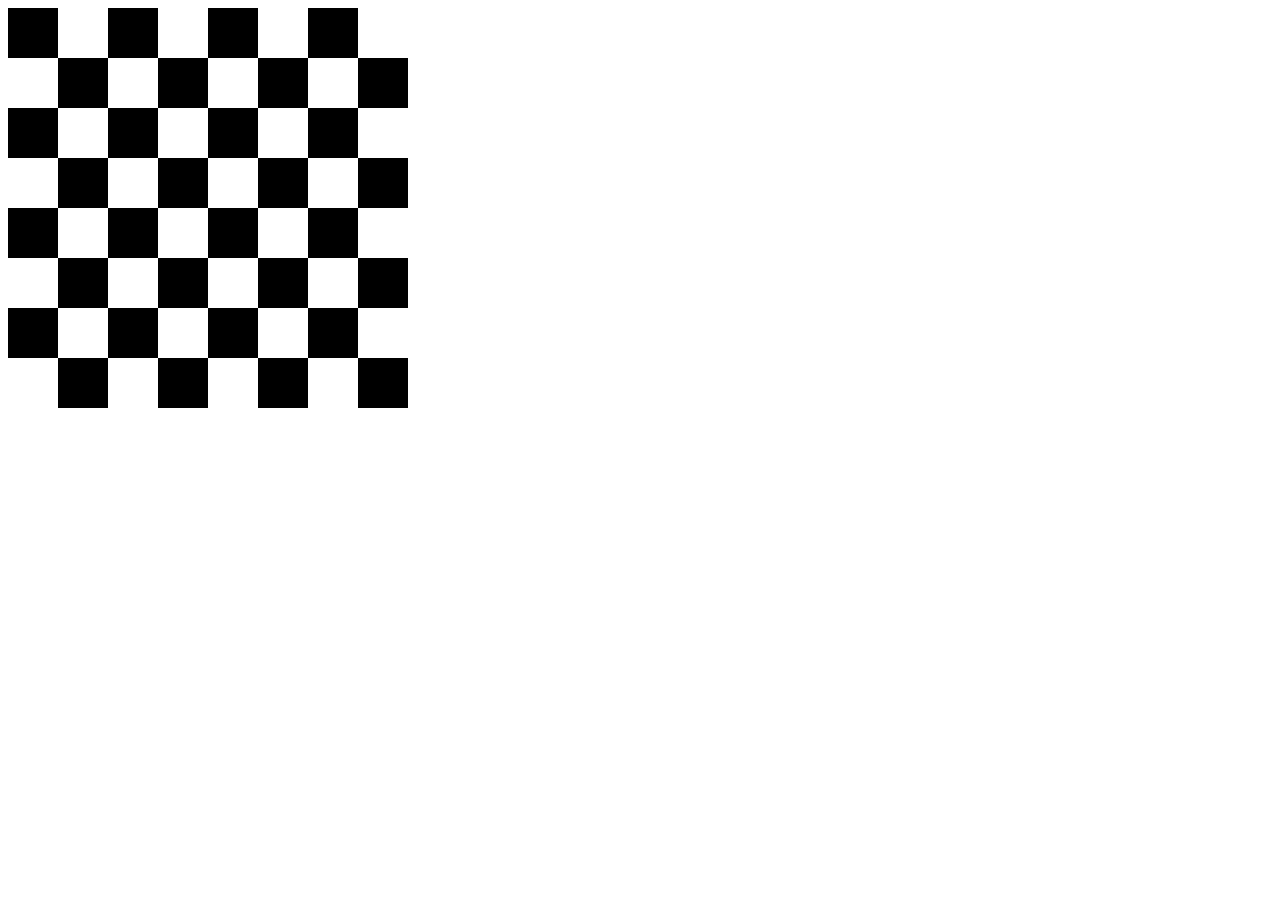
<file: chess.html>
<!DOCTYPE html>
<html lang="en">
<head>
<meta charset="UTF-8">
<meta name="viewport" content="width=device-width, initial-scale=1.0">
<title>Chessboard</title>
<style>
  /* CSS for chessboard squares */
  .chessboard {
    display: flex;
    flex-wrap: wrap;
    width: 400px; /* Adjust as needed */
  }
  .square {
    width: 50px; /* Adjust size as needed */
    height: 50px; /* Adjust size as needed */
    display: flex;
    align-items: center;
    justify-content: center;
    font-size: 24px; /* Adjust font size as needed */
  }
  .light {
    background-color: black; /* Light color */
  }
  .dark {
    background-color: white; /* Dark color */
  }
</style>
</head>
<body>
<div id="chessboard-container" class="chessboard">
  <!-- Chessboard squares will be dynamically added here -->
</div>
 
<script src="chess.js"></script>
</body>
</html>
</file>
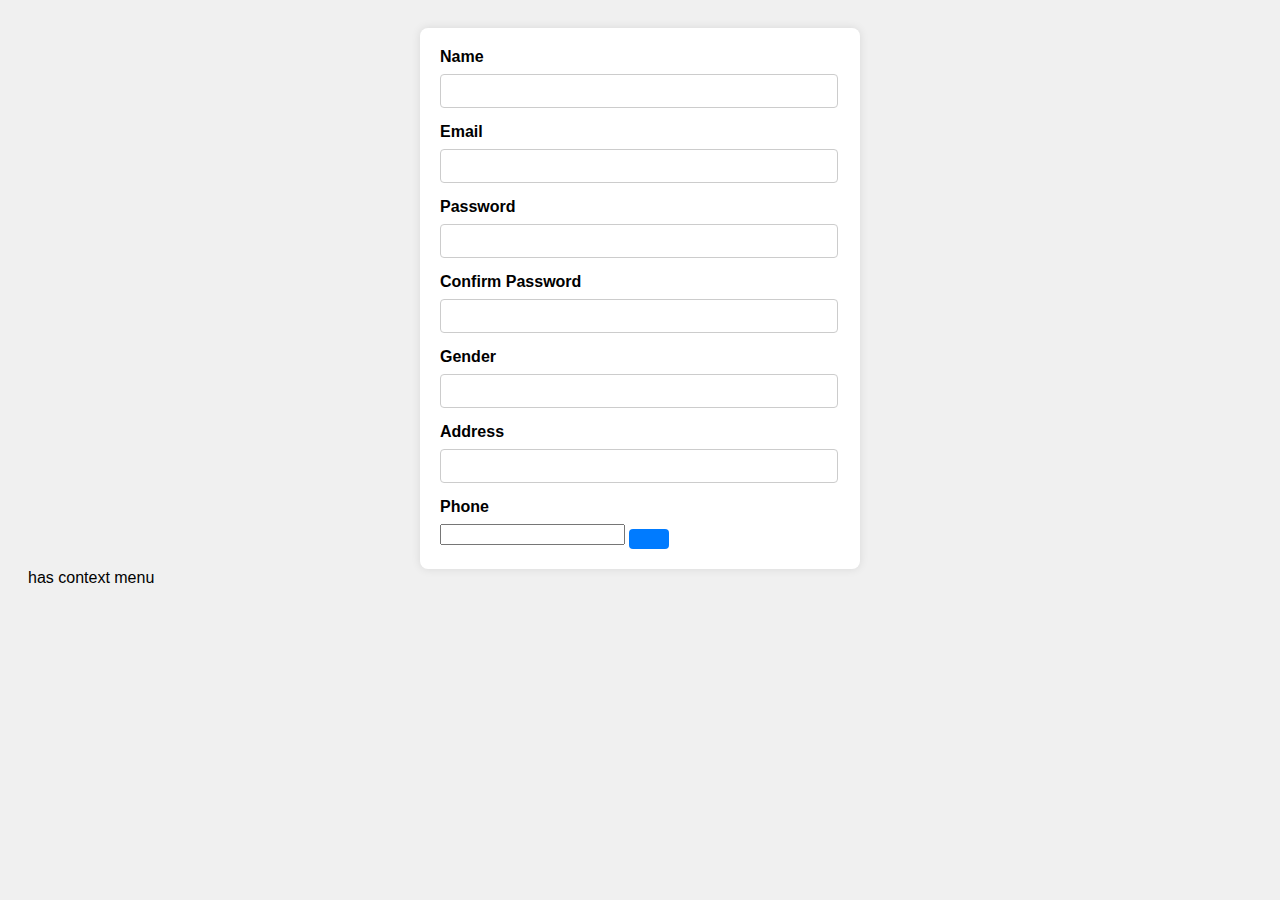
<file: ind.html>
<!DOCTYPE html>
<html lang="en">
<head>
    <meta charset="UTF-8">
    <meta name="viewport" content="width=device-width, initial-scale=1.0">
    <title>Document</title>
    <link rel="stylesheet" href="ind.css">
</head>
<body>
   <form >
    <label for="" >Name</label>
    <input type="text" id="name" maxlength="4">
    <label for="" >Email</label>
    <input type="email" id="email">
    <label for="" >Password</label>
    <input type="password" id="pass" >
    <label for="" >Confirm Password</label>
    <input type="password" id="cpass" >
    <label for="" >Gender</label>
    <input type="text" id="gender" >
    <label for="" >Address</label>
    <input type="text" id="address" >
    <label for="" >Phone</label>
    <input type="number" id="pnumber" >
    <button onclick="clicker()"></button>
 
   </form>
    <script src="script.js"></script>
</body>
</html>
has context menu
</file>
<file: ind.css>
body {
    background-image: url("https://i.pinimg.com/564x/6b/f1/da/6bf1da5d0d99397bce79743ae8e289cb.jpg");
    font-family: Arial, sans-serif;
    background-color: #f0f0f0;
    padding: 20px;
}
 
form {
    max-width: 400px;
    margin: 0 auto;
    background-color: #fff;
    padding: 20px;
    border-radius: 8px;
    box-shadow: 0 0 10px rgba(0, 0, 0, 0.1);
}
 
label {
    display: block;
    margin-bottom: 8px;
    font-weight: bold;
}
 
input[type="text"],
input[type="email"],
input[type="password"],input[type="text"] {
    width: calc(100% - 20px);
    padding: 8px;
    margin-bottom: 15px;
    border: 1px solid #ccc;
    border-radius: 4px;
    font-size: 14px;
}
 
button {
    background-color: #007bff;
    color: #fff;
    border: none;
    padding: 10px 20px;
    cursor: pointer;
    border-radius: 4px;
    font-size: 16px;
}
 
button:hover {
    background-color: #0056b3;
}
 
button:active {
    background-color: #0056b3;
    transform: translateY(1px);
}
</file>
